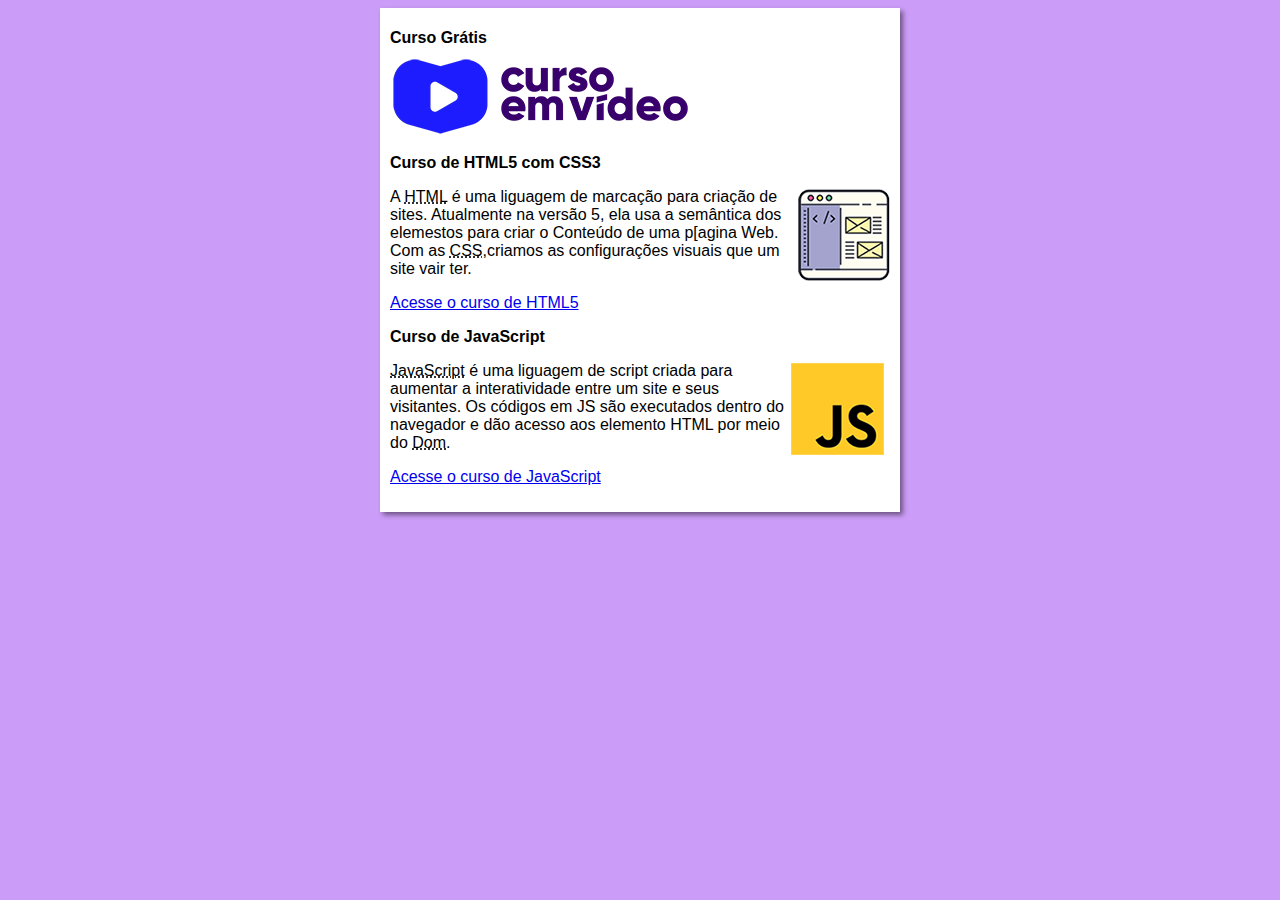
<file: index.html>
<!DOCTYPE html>
<html lang="en">
<head>
    <meta charset="UTF-8">
    <meta http-equiv="X-UA-Compatible" content="IE=edge">
    <meta name="viewport" content="width=device-width, initial-scale=1.0">
    <title>Curso em Vídeo</title>
    <link rel="stylesheet" href="estilos/style.css">
</head>
<body>
    <main>
        <header>
            <h1>Curso Grátis</h1>
            <img src="imagens/curso-em-video-cor.png" alt="Curso em Vídeo">
        </header>
        <article>
            <h2>Curso de HTML5 com CSS3</h2>
            <img class="lado" src="imagens/curso-html-css.png" alt="Curso HTML">
            <p>A <abbr title="HyperText Markup Language">HTML</abbr> é uma liguagem de marcação para criação de sites. Atualmente na versão 5, ela usa a semântica dos elemestos para criar o Conteúdo de uma p[agina Web. Com as <abbr title="Cascading Style sheets">CSS</abbr>,criamos as configurações visuais que um site vair ter.</p>
            <p><a href="curso-html.html">Acesse o curso de HTML5</a></p>
        </article>
        <article>
            <h2>Curso de JavaScript</h2>
            <img class="lado" src="imagens/curso-javascript.png" alt="Curso JS">
            <p> <abbr title="JavaScript">JavaScript</abbr> é uma liguagem de script criada para aumentar a interatividade entre um site e seus visitantes. Os códigos em JS são executados dentro do navegador e dão acesso aos elemento HTML por meio do <abbr title="Document Object Model">Dom</abbr>.</p>
            <p><a href="curso-js.html">Acesse o curso de JavaScript</a></p>
        </article>
    </main>
</body>
</html>
</file>
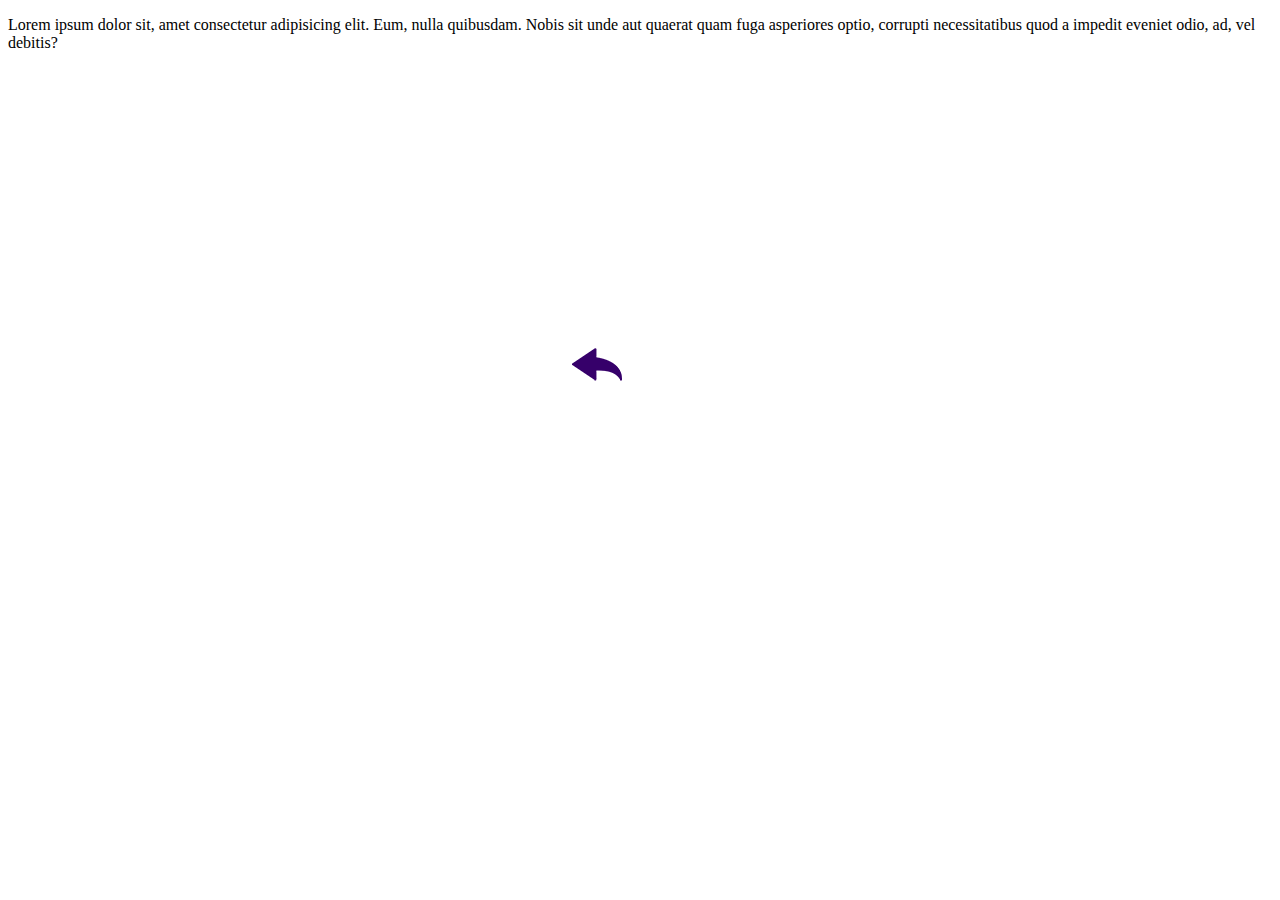
<file: curso-html.html>
<!DOCTYPE html>
<html lang="pt-br">
<head>
    <meta charset="UTF-8">
    <meta http-equiv="X-UA-Compatible" content="IE=edge">
    <meta name="viewport" content="width=device-width, initial-scale=1.0">
    <title>Document</title>
</head>
<body>
    <main>
        <header>
            <article>
                <p>Lorem ipsum dolor sit, amet consectetur adipisicing elit. Eum, nulla quibusdam. Nobis sit unde aut quaerat quam fuga asperiores optio, corrupti necessitatibus quod a impedit eveniet odio, ad, vel debitis?</p>

                <iframe width="560" height="315" src="https://www.youtube.com/embed/riSVzwlSnhw" title="YouTube video player" frameborder="0" allow="accelerometer; autoplay; clipboard-write; encrypted-media; gyroscope; picture-in-picture" allowfullscreen></iframe>

                <a href="index.html"><img src="imagens/btn-back.png" alt="Voltar"></a>

            </article>
        </header>
    </main>
</body>
</html>
</file>
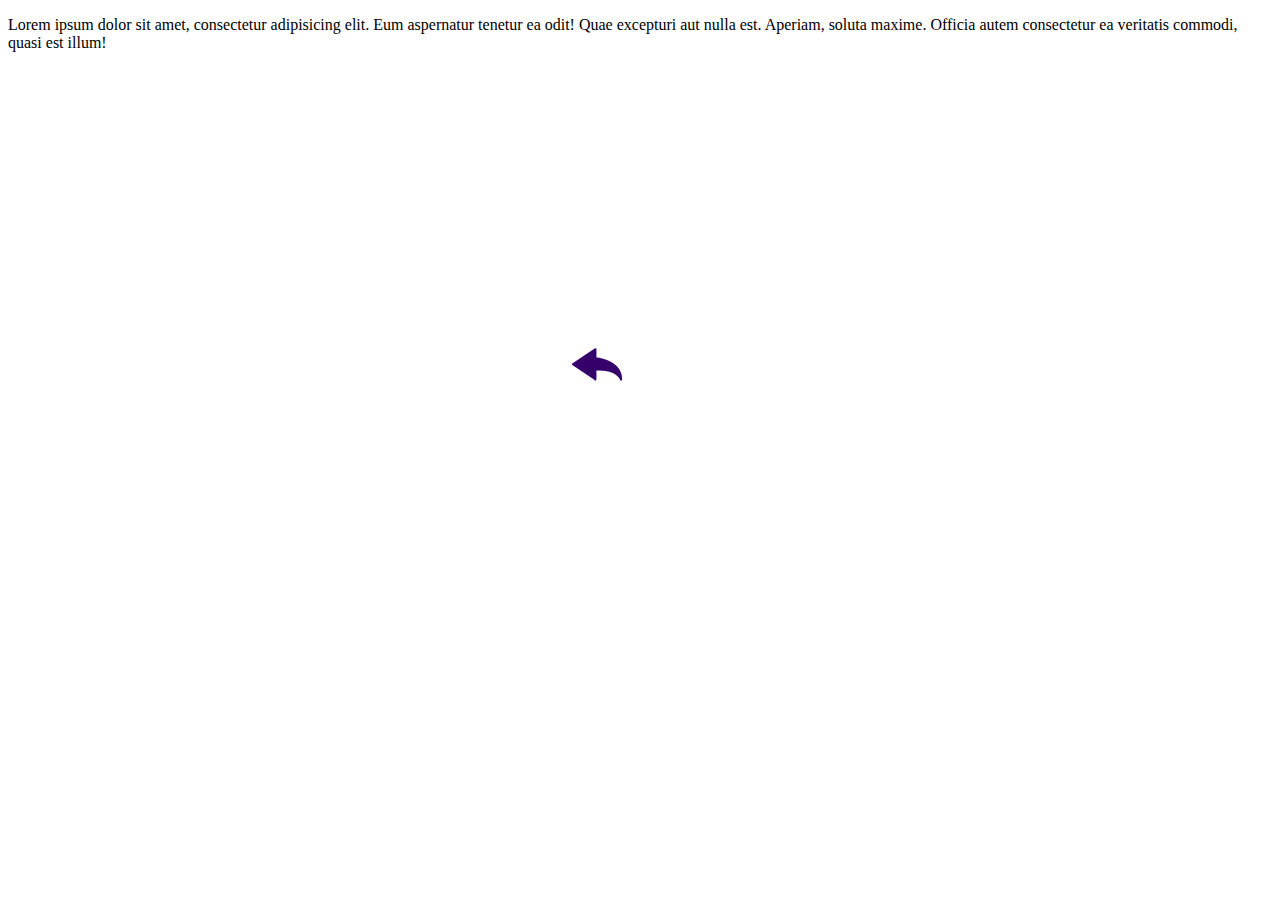
<file: curso-js.html>
<!DOCTYPE html>
<html lang="en">
<head>
    <meta charset="UTF-8">
    <meta http-equiv="X-UA-Compatible" content="IE=edge">
    <meta name="viewport" content="width=device-width, initial-scale=1.0">
    <title>Document</title>
</head>
<body>
    <p>Lorem ipsum dolor sit amet, consectetur adipisicing elit. Eum aspernatur tenetur ea odit! Quae excepturi aut nulla est. Aperiam, soluta maxime. Officia autem consectetur ea veritatis commodi, quasi est illum!</p>
    <iframe width="560" height="315" src="https://www.youtube.com/embed/BXqUH86F-kA" title="YouTube video player" frameborder="0" allow="accelerometer; autoplay; clipboard-write; encrypted-media; gyroscope; picture-in-picture" allowfullscreen></iframe>

    <a href="index.html"><img src="imagens/btn-back.png" alt="Voltar"></a>

</body>
</html>
</file>
<file: estilos/style.css>
* {
    font-family: Arial, Helvetica, sans-serif;
    font-size: 16px;
}

body {
    background-color: rgb(204, 157, 248)
}

main {
    background-color: white;
    width: 500px;
    margin: auto;
    padding: 10px;
    box-shadow: 3px 3px 5px rgba(0, 0, 0, 0.473);
}

img.lado {
    float: right;
}
</file>
